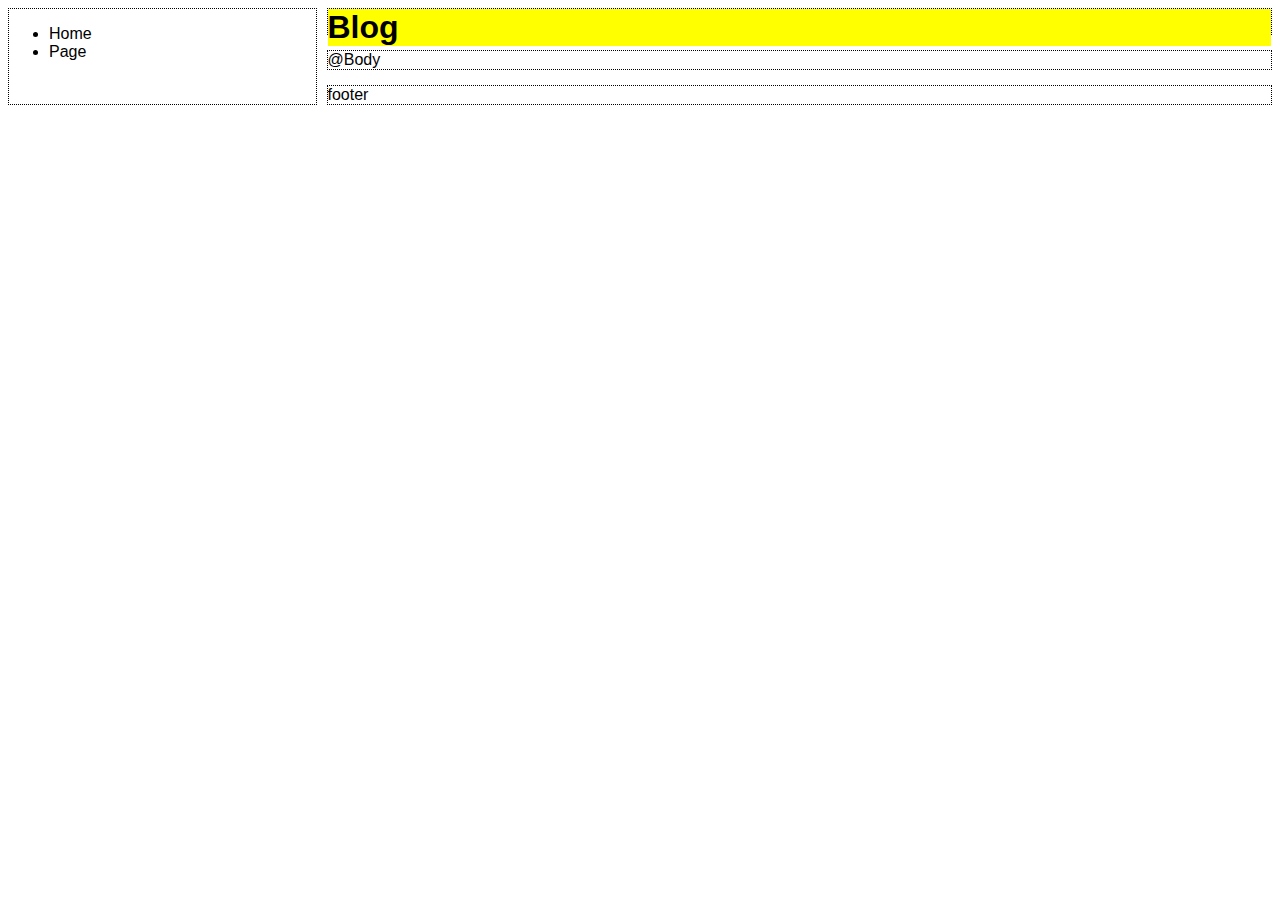
<file: src/Bl0g.SPA.WebApp/Bl0g.SPA.WebApp/Shared/TestLayout.html>
﻿<html>
<head>
    <title>Test layout</title>
    <link rel="stylesheet" type="text/css" href="../wwwroot/css/site.css" />
</head>

<body>
    <div class="container">
        <header class="header">
                <h1>
                    Blog
                </h1>
        </header>
        
        <nav class="sidebar">
            <ul>
                <li>
                    <NavLink href="" Match="NavLinkMatch.All">
                        Home
                    </NavLink>
                </li>
                <li>
                    <NavLink href="Page" Match="NavLinkMatch.Prefix">
                        Page
                    </NavLink>
                </li>
            </ul>
        </nav>

        <section class="main">
            @Body
        </section>
        <footer class="footer">footer</footer>
    </div>
</body>
</html>
</file>
<file: src/Bl0g.SPA.WebApp/Bl0g.SPA.WebApp/wwwroot/css/site.css>
﻿html, body {
    font-family: 'Helvetica Neue', Helvetica, Arial, sans-serif;
}

section ,footer, nav, header {
    border: 1px dotted black;
}

@media only screen and (max-width: 500px) {
    .container {
        display: grid;
        grid-gap: 15px 10px;
        align-content: start;
        grid-template-columns: 1fr 1fr 1fr 1fr;
        grid-template-rows: auto auto auto auto;
        grid-template-areas: 
            "header header header header" 
            "sidebar sidebar sidebar sidebar" 
            "main main main main" 
            "footer footer footer footer";
    }
}

@media only screen and (min-width: 501px) {
    .container {
        display: grid;
        grid-gap: 15px 10px;
        align-content: start;
        grid-template-columns: 1fr 1fr 1fr 1fr;
        grid-template-rows: 25% auto auto;
        grid-template-areas: 
            "sidebar header header header" 
            "sidebar main main main" 
            "sidebar footer footer footer";
    }
}

h1 {
    background-color: yellow;
    margin:0px;
}

.header {
    grid-area: header;

}

.main {
    grid-area: main;
}

.sidebar {
    grid-area: sidebar;
}

.footer {
    grid-area: footer;
}
</file>
